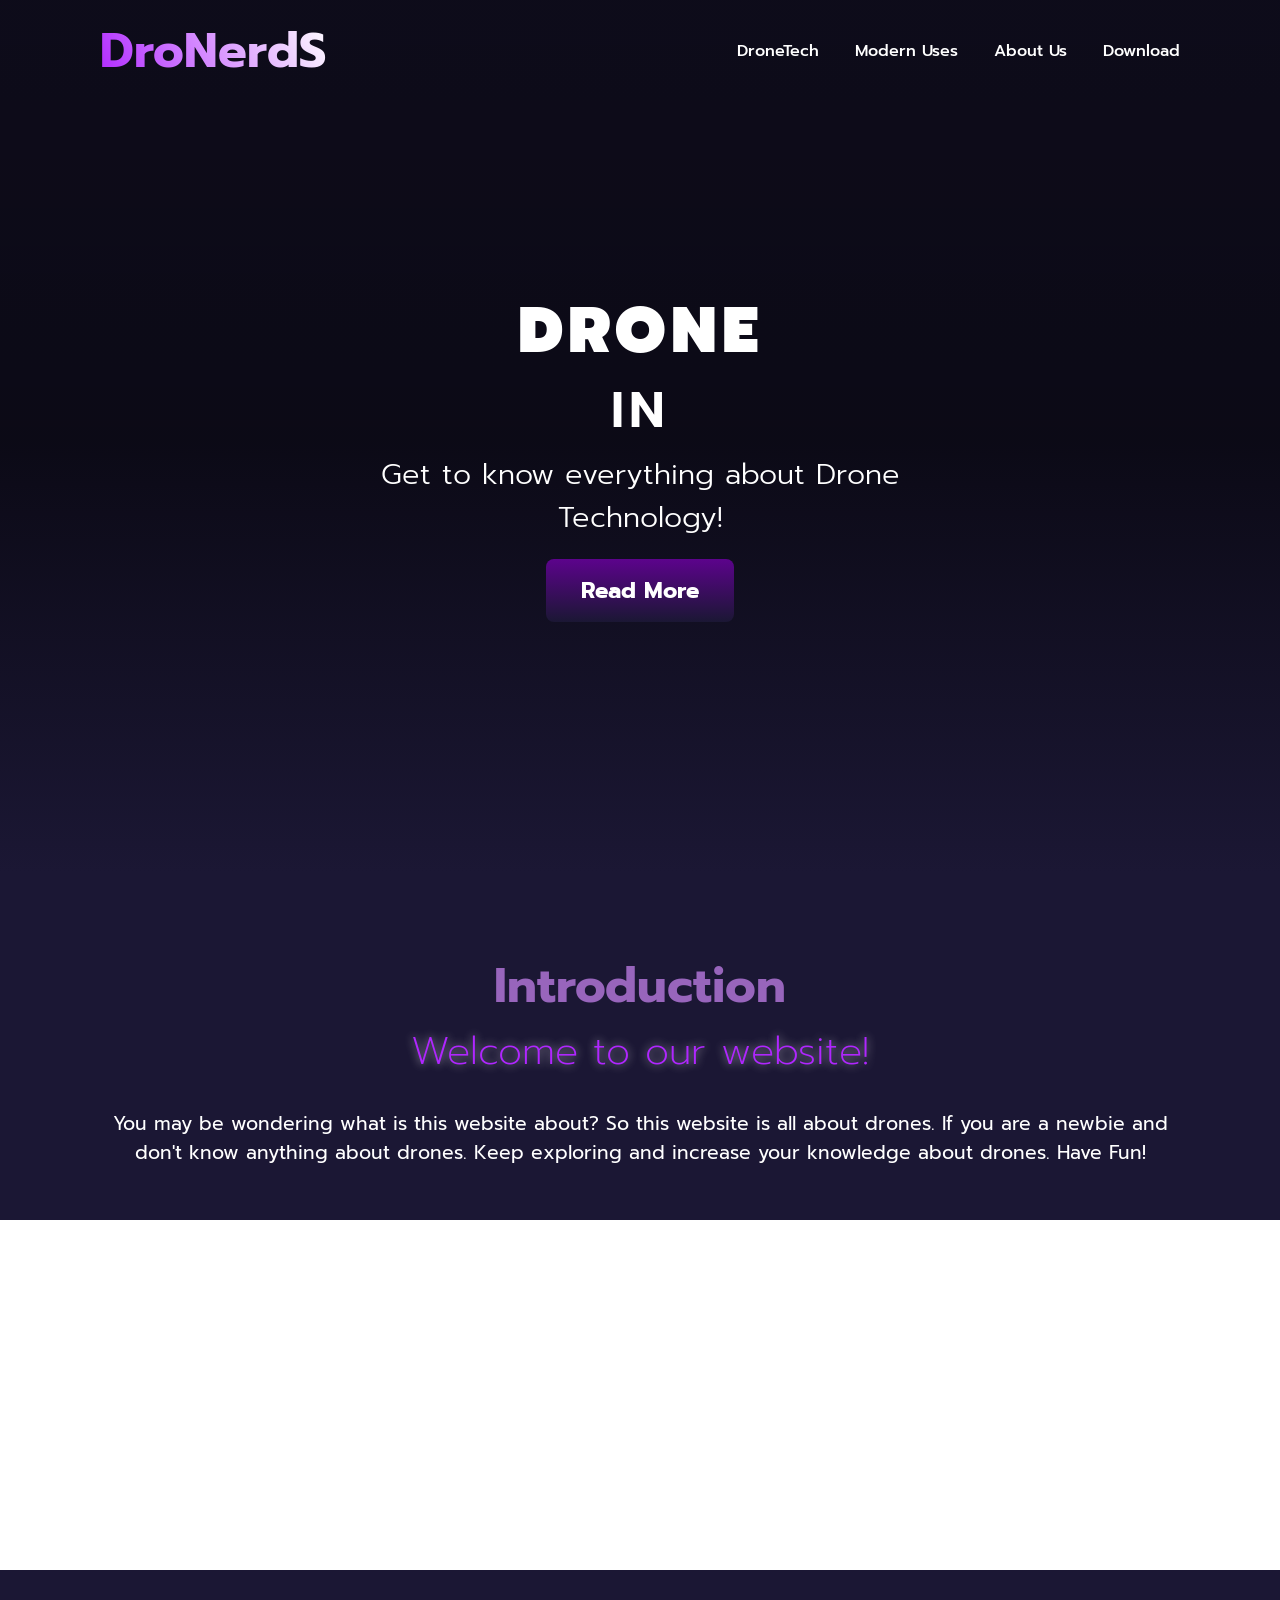
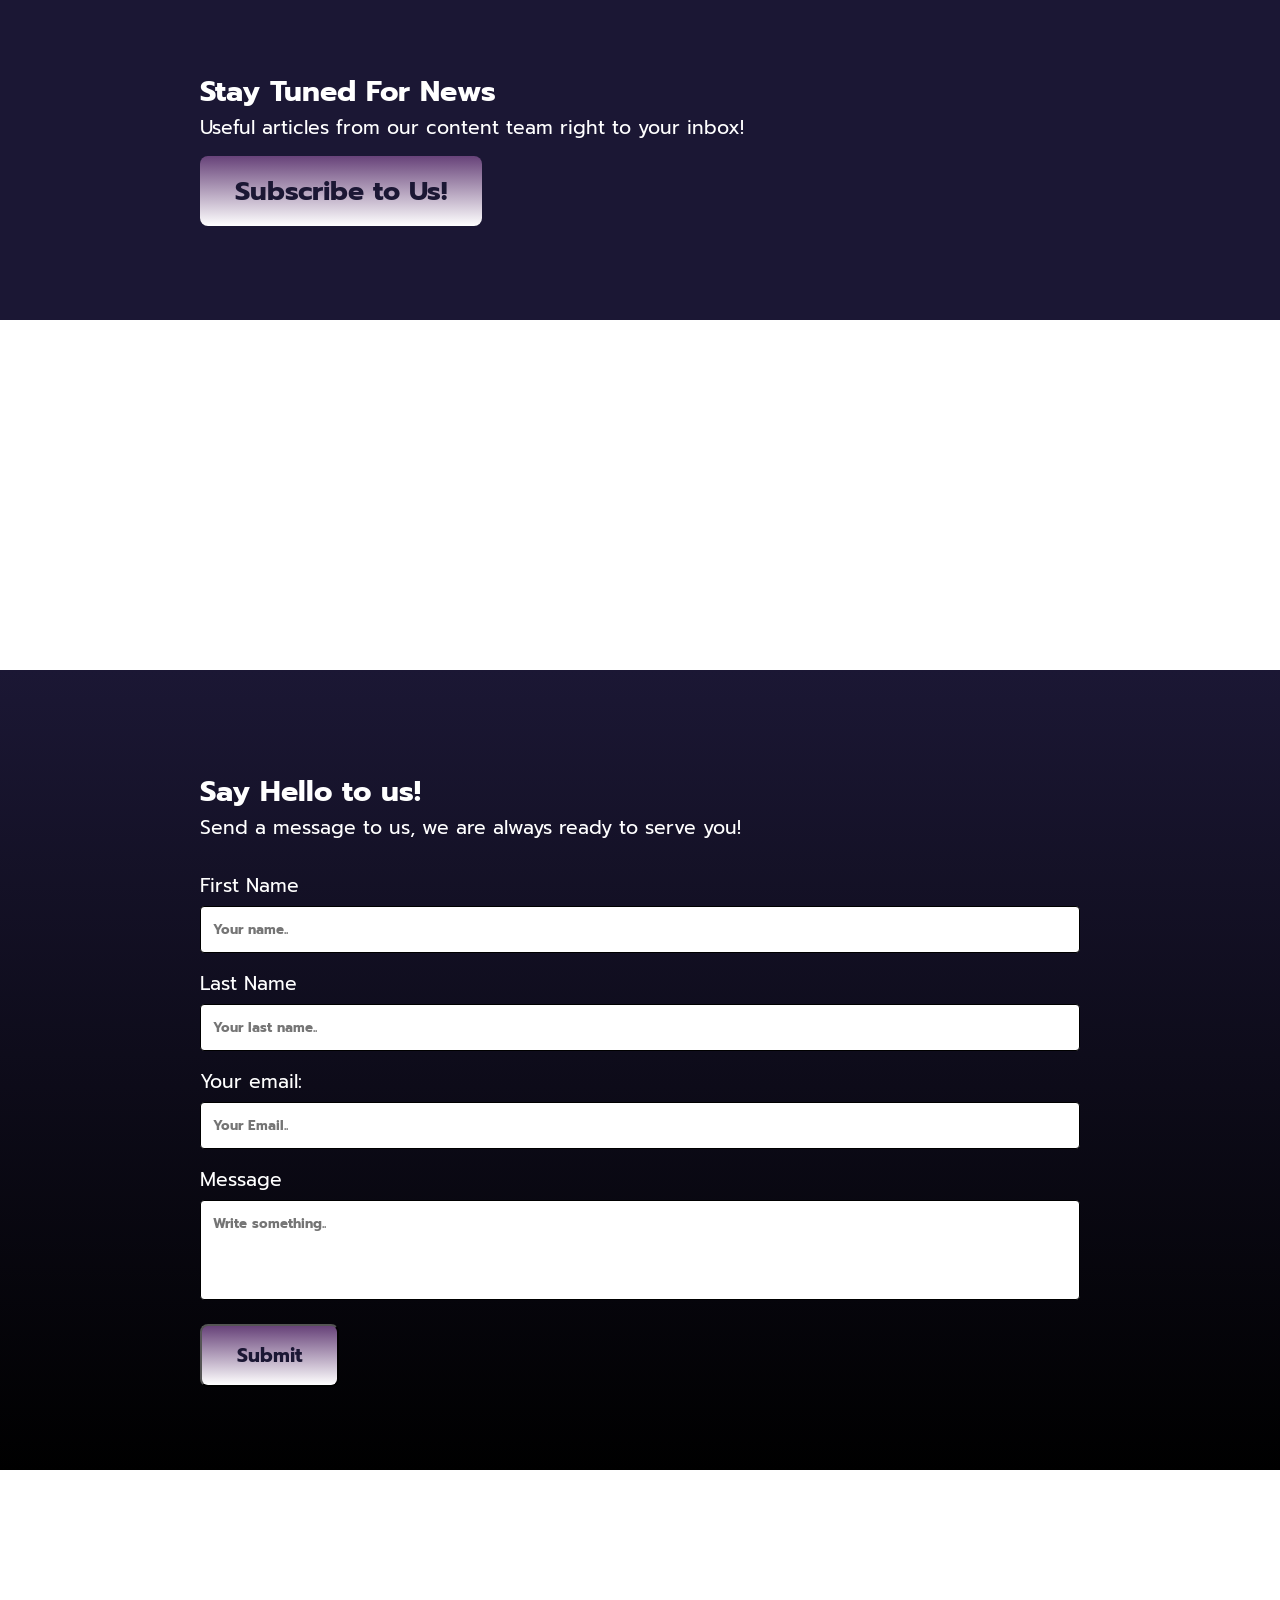
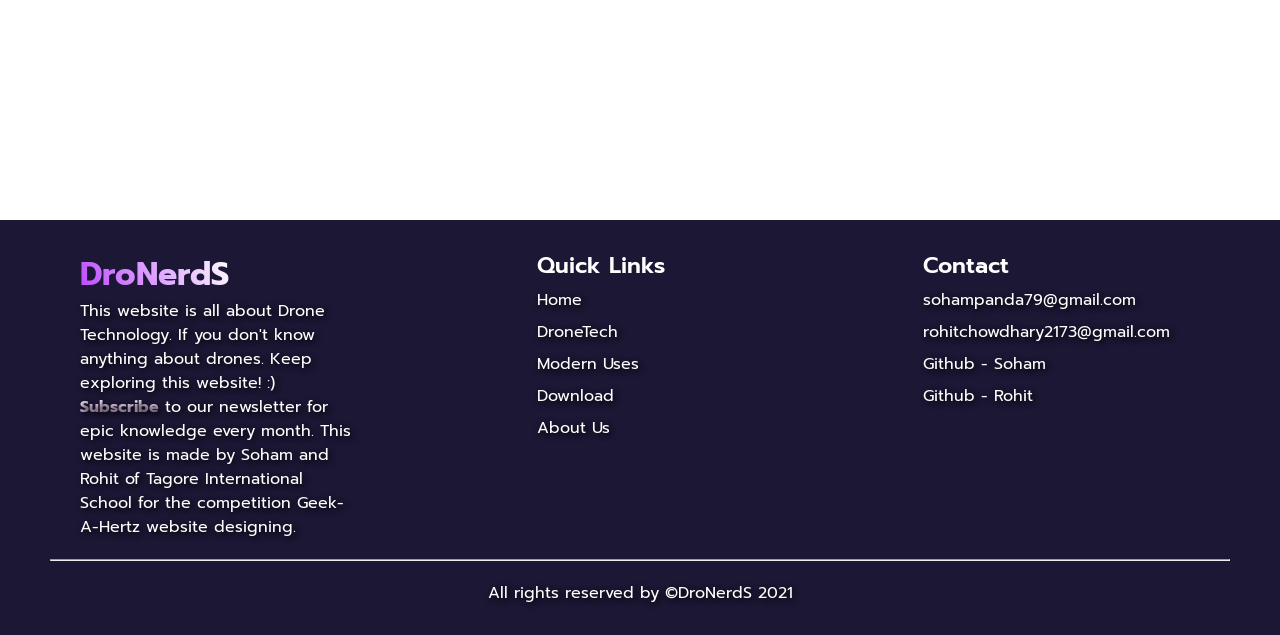
<file: Drone Technology/index.html>
<!DOCTYPE html>
<html lang="en">
<head>
    <meta charset="UTF-8">
    <meta http-equiv="X-UA-Compatible" content="IE=edge">
    <meta name="viewport" content="width=device-width, initial-scale=1.0">
    <title>DroNerdS - Know everything about modern drone technology!</title>
    <link rel="icon" href="../Drone Technology/media/path24.ico" type="image/x-icon">
    <link rel="stylesheet" href="../Drone Technology/css/index.css">
    <link href="https://fonts.googleapis.com/css2?family=Prompt:wght@900&display=swap" rel="stylesheet">
    <link href="https://fonts.googleapis.com/css2?family=Prompt:wght@200;900&display=swap" rel="stylesheet">
    <link rel="stylesheet" href="https://cdnjs.cloudflare.com/ajax/libs/font-awesome/4.7.0/css/font-awesome.min.css"/>
    <script src="../Drone Technology/javascript/index.js"></script>
    
</head>
<body>
 
  <header id="navbar">
    <a href="#" class="brand">DroNerdS</a>
    <div class="menu-btn"></div>
    <div class="navigation">
      <div  class="navigation-items">
        <a href="../Drone Technology/dronetech.html">DroneTech</a>
        <a href="#">Modern Uses</a>    
        <a href="#">About Us</a>
        <a href="#">Download</a>
      </div>
    </div>

  </header> 

     

  
      <section class="home">
        <video class="video-slide active" src="../Drone Technology/media/production ID_3764259.mp4" autoplay muted loop></video>
        
        <div class="content active">
          <h1>Drone<br><span>In</span></h1>
          <p> Get to know everything about Drone Technology!</p>
          <a href="#readmore">Read More</a>
        </div> 
      </section>
      <section id="readmore" class="introduction">
        
        <h2>Introduction</h2>
        <p> <span>Welcome to our website!</span><Br><br> You may be wondering what is this website about? So this website is all about drones. 
        If you are a newbie and don't know anything about drones. Keep exploring and increase your knowledge about drones. Have Fun! </p>
        <br> <br>
      </section>

      <div class="bgimg-2">
      </div>
      <section id="news" class="newsletter">
        
        <h2>Stay Tuned For News</h2>
        <span>Useful articles from our content team right to your inbox!</span><Br><br> 
        <a href="/Drone Technology/newsletter.html">Subscribe to Us!</a>  
      </section>

      <div class="bgimg-3">
      </div>

      <section id="contact" class="contact">

        <h2>Say Hello to us! </h2>
        <span>Send a message to us, we are always ready to serve you!</span><Br><br> 
        
          <form action="https://formspree.io/f/xleaknwg"method="POST"
>
            <label for="fname">First Name</label>
            <input type="text" id="fname" name="firstname" placeholder="Your name..">
        
            <label for="lname">Last Name</label>
            <input type="text" id="lname" name="lastname" placeholder="Your last name..">
            
            <label>Your email:
            <input type="email" name="_replyto" placeholder="Your Email.." ></label>
            <label>
            
            <label for="message">Message</label>
            <textarea id="subject" name="subject" placeholder="Write something.." style="height:100px; resize: none; "></textarea>
        
            <input type="submit" value="Submit">
          </form>
      </section>


      <div class="bgimg-4">
      </div>




      <footer class="footer">
        <div class="l-footer">
        <h1>
          <a href="#" class="brand">DroNerdS</a>
        </h1>
        <p>
          This website is all about Drone Technology. If you don't know anything about drones. Keep exploring this website! :) <a href="/Drone Technology/newsletter.html" class="newsletterlink">Subscribe</a> to our newsletter for epic knowledge every month. This website is made by Soham and Rohit of Tagore International School for the competition Geek-A-Hertz website designing.</p>
        </div>
        <ul class="r-footer">
        <li>
          <span>Quick Links </span>
        
        <ul class="box">
        <li><a href="../Drone Technology/index.html">Home</a></li>
        <li><a href="#">DroneTech</a></li>
        <li><a href="#">Modern Uses</a></li>
        <li><a href="#">Download</a></li>
        <li><a href="#">About Us</a></li>
        </ul>
        </li>
        
        <li>
          <span>Contact</span>
        <ul class="box">
          <li><a href="https://mail.google.com/mail/?view=cm&fs=1&tf=1&to=sohampanda79@gmail.com" target="_blank">sohampanda79@gmail.com</a></li>
          <li><a href="https://mail.google.com/mail/?view=cm&fs=1&tf=1&to=rohitchowdhary2173@gmail.com" target="_blank">rohitchowdhary2173@gmail.com</a></li>
          <li><a href="https://github.com/SohamPanda345">Github - Soham</a></li>
          <li><a href="https://github.com/avacadox21">Github - Rohit</a></li>
        </ul>
        </li>
        </ul>
        <hr>
        <div class="b-footer">
        <p>
        All rights reserved by ©DroNerdS 2021 </p>
        </div>
        </footer>
</body>
      
</html>
</file>
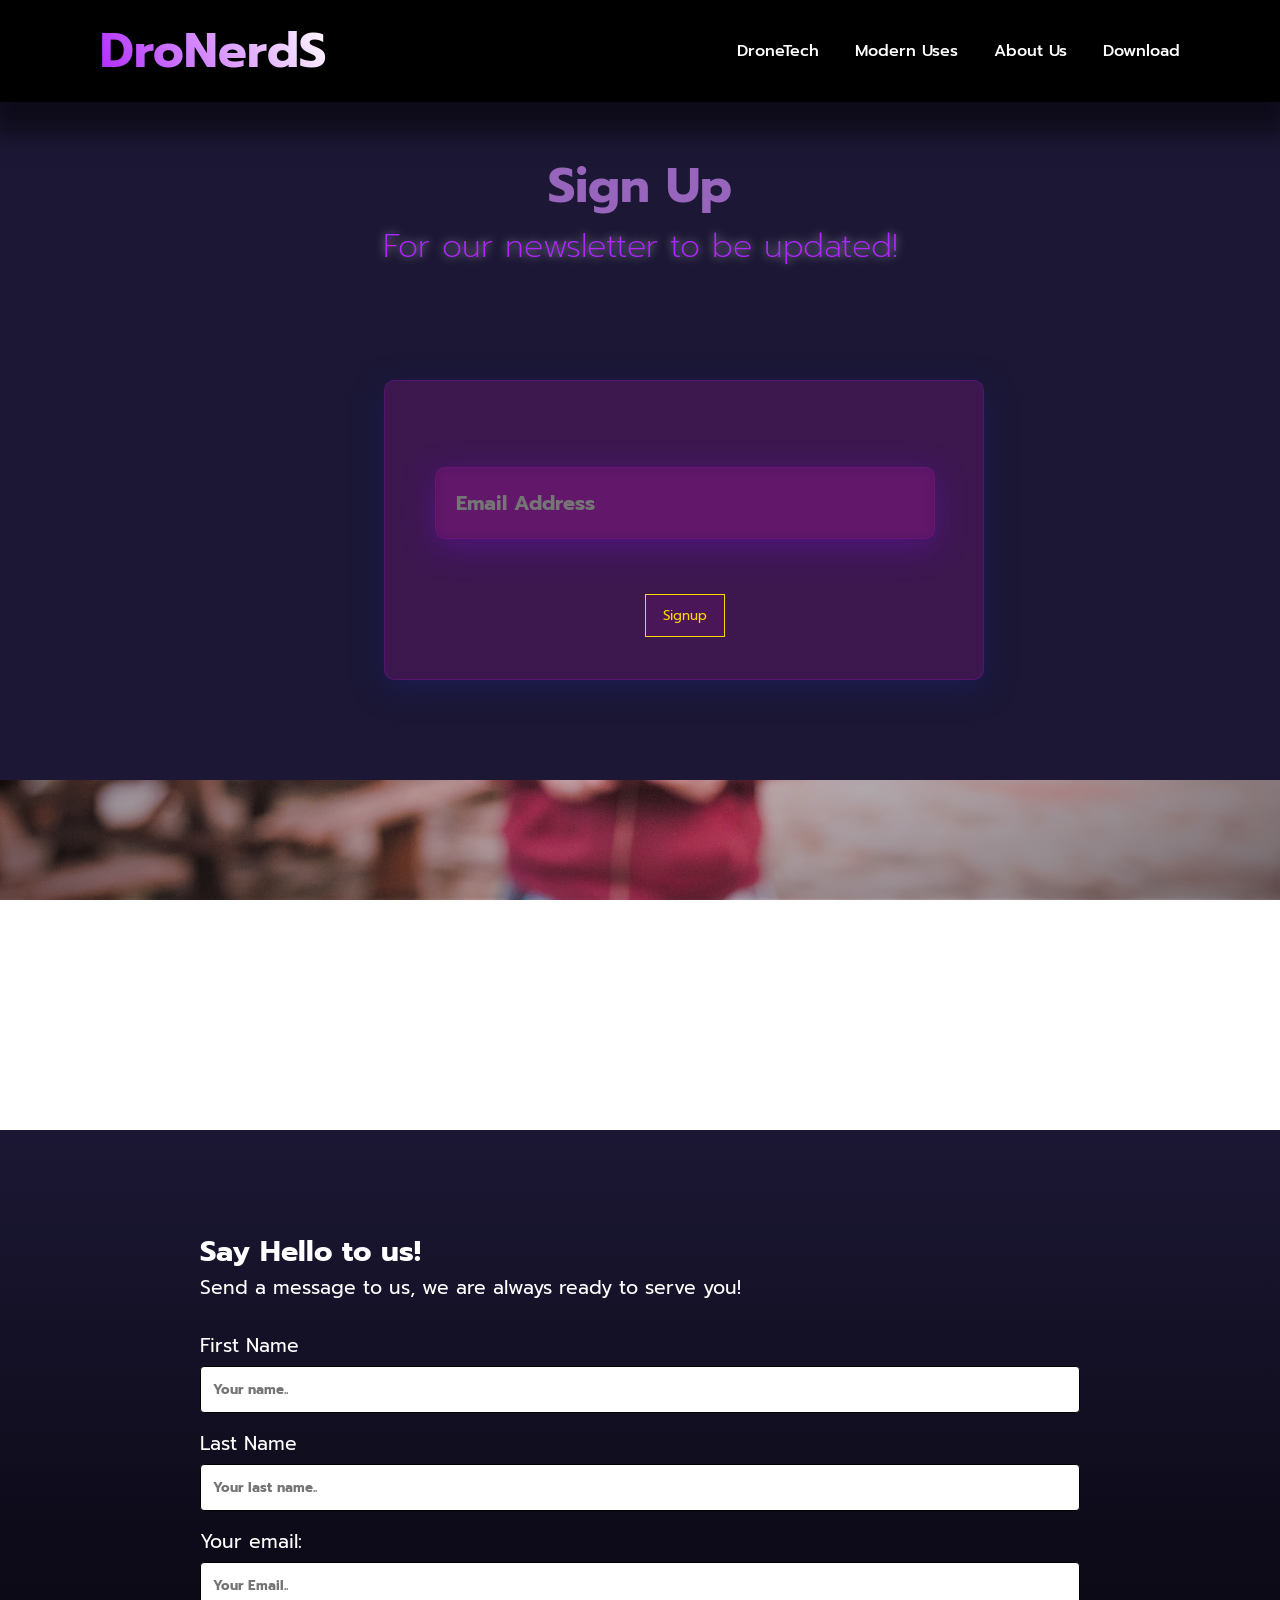
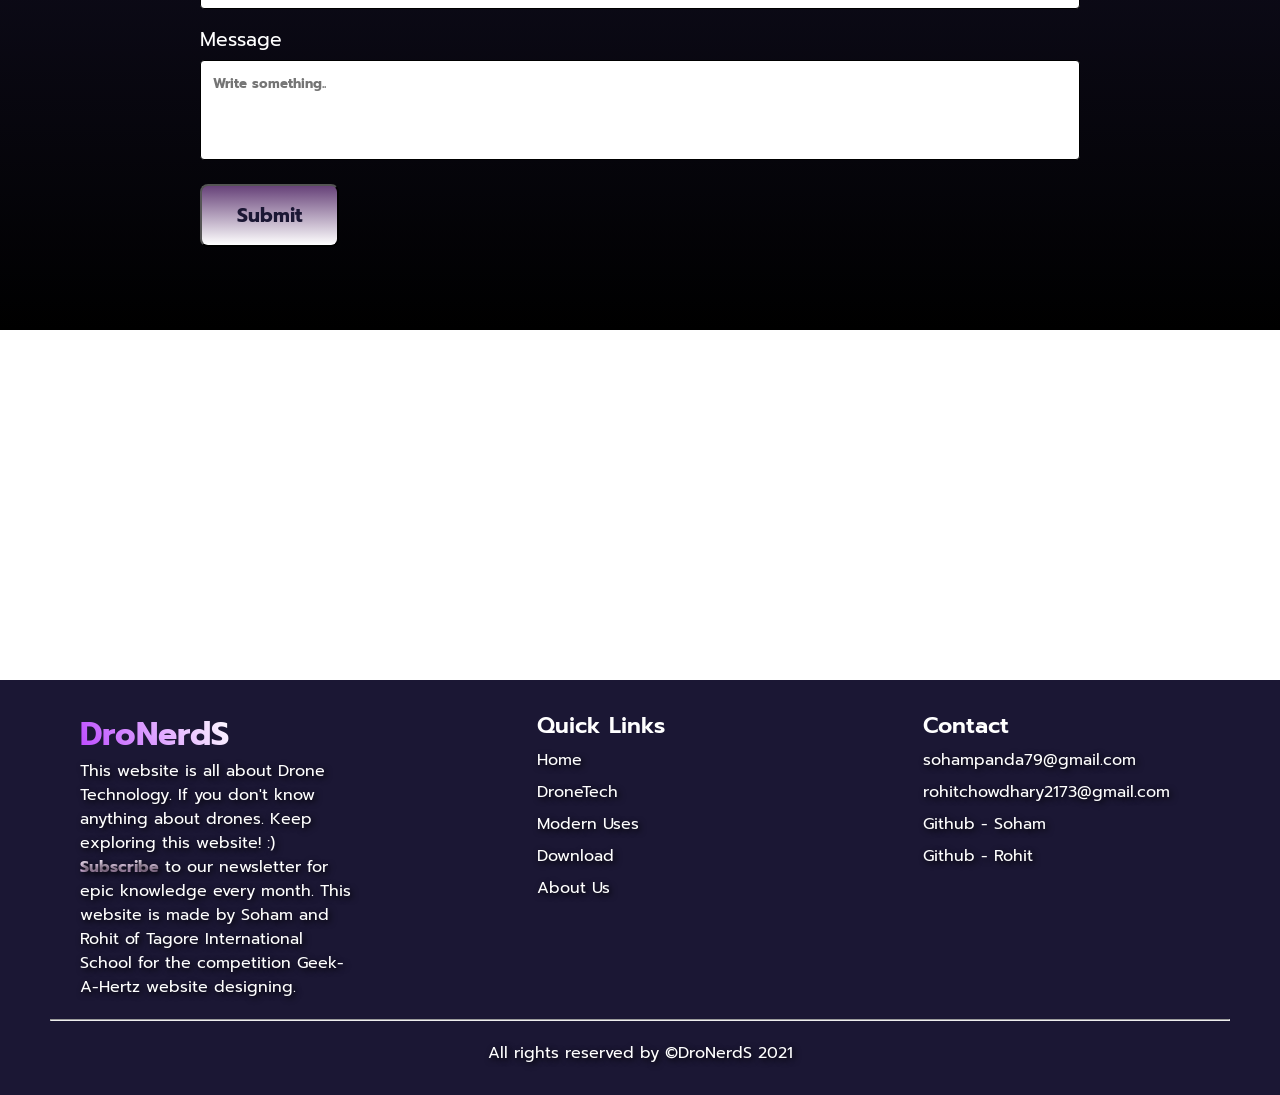
<file: Drone Technology/newsletter.html>
<!DOCTYPE html>
<html lang="en">

<head>
    <meta charset="UTF-8">
    <meta http-equiv="X-UA-Compatible" content="IE=edge">
    <meta name="viewport" content="width=
    , initial-scale=1.0">
    <title>DroNerds Newsletter</title>
    <link rel="icon" href="../Drone Technology/media/path24.ico" type="image/x-icon">
    <link rel="stylesheet" href="/Drone Technology/css/newsletter.css">
    <link href="https://fonts.googleapis.com/css2?family=Prompt:wght@900&display=swap" rel="stylesheet">
    <link href="https://fonts.googleapis.com/css2?family=Prompt:wght@200;900&display=swap" rel="stylesheet">
    <link rel="stylesheet" href="https://cdnjs.cloudflare.com/ajax/libs/font-awesome/4.7.0/css/font-awesome.min.css"/>
</head>


<body>

  <header id="navbar">
    <a href="/Drone Technology/index.html" class="brand">DroNerdS</a>
    <div class="menu-btn"></div>
    <div class="navigation">
      <div  class="navigation-items">
        <a href="../Drone Technology/dronetech.html">DroneTech</a>
        <a href="#">Modern Uses</a>    
        <a href="#">About Us</a>
        <a href="#">Download</a>
      </div>
    </div>

  </header> 

     

  
      <section class="home">
      </section>
      <section id="readmore" class="introduction">
        
        <h2>Sign Up</h2>
        <p> <span>For our newsletter to be updated!</span><Br><br> </p>
        <br> <br>
      </section>

      
      </div>
      <section id="signup" class="newsletter">
        <div class="form1">
          <form action="https://formsubmit.co/avacadox21@gmail.com" method="POST">
               <input type="email" name="email" placeholder="Email Address" required>
               <input type="hidden" name="_next" value="./thank.html">
               <input type="hidden" name="_autoresponse" value="Hello there, thanks for signingup for our Newsletter, We would highly recommend you to signup for our beta Products on our Download page">
               <br>
              <br>
               <button type="submit">Signup</button>
         </form> 
      </div>
          
      </section>

      <div class="bgimg-3">
      </div>

      <section id="contact" class="contact">

        <h2>Say Hello to us! </h2>
        <span>Send a message to us, we are always ready to serve you!</span><Br><br> 
        
          <form action="https://formspree.io/f/xleaknwg"method="POST"
>
            <label for="fname">First Name</label>
            <input type="text" id="fname" name="firstname" placeholder="Your name..">
        
            <label for="lname">Last Name</label>
            <input type="text" id="lname" name="lastname" placeholder="Your last name..">
            
            <label>Your email:
            <input type="email" name="_replyto" placeholder="Your Email.." ></label>
            <label>
            
            <label for="message">Message</label>
            <textarea id="subject" name="subject" placeholder="Write something.." style="height:100px; resize: none; "></textarea>
        
            <input type="submit" value="Submit">
          </form>
      </section>


      <div class="bgimg-4">
      </div>




      <footer class="footer">
        <div class="l-footer">
        <h1>
          <a href="#" class="brand">DroNerdS</a>
        </h1>
        <p>
          This website is all about Drone Technology. If you don't know anything about drones. Keep exploring this website! :) <a href="/Drone Technology/newsletter.html" class="newsletterlink">Subscribe</a> to our newsletter for epic knowledge every month. This website is made by Soham and Rohit of Tagore International School for the competition Geek-A-Hertz website designing.</p>
        </div>
        <ul class="r-footer">
        <li>
          <span>Quick Links </span>
        
        <ul class="box">
        <li><a href="../Drone Technology/index.html">Home</a></li>
        <li><a href="#">DroneTech</a></li>
        <li><a href="#">Modern Uses</a></li>
        <li><a href="#">Download</a></li>
        <li><a href="#">About Us</a></li>
        </ul>
        </li>
        
        <li>
          <span>Contact</span>
        <ul class="box">
          <li><a href="https://mail.google.com/mail/?view=cm&fs=1&tf=1&to=sohampanda79@gmail.com" target="_blank">sohampanda79@gmail.com</a></li>
          <li><a href="https://mail.google.com/mail/?view=cm&fs=1&tf=1&to=rohitchowdhary2173@gmail.com" target="_blank">rohitchowdhary2173@gmail.com</a></li>
          <li><a href="https://github.com/SohamPanda345">Github - Soham</a></li>
          <li><a href="https://github.com/avacadox21">Github - Rohit</a></li>
        </ul>
        </li>
        </ul>
        <hr>
        <div class="b-footer">
        <p>
        All rights reserved by ©DroNerdS 2021 </p>
        </div>
        </footer>


</body>







</html>
</file>
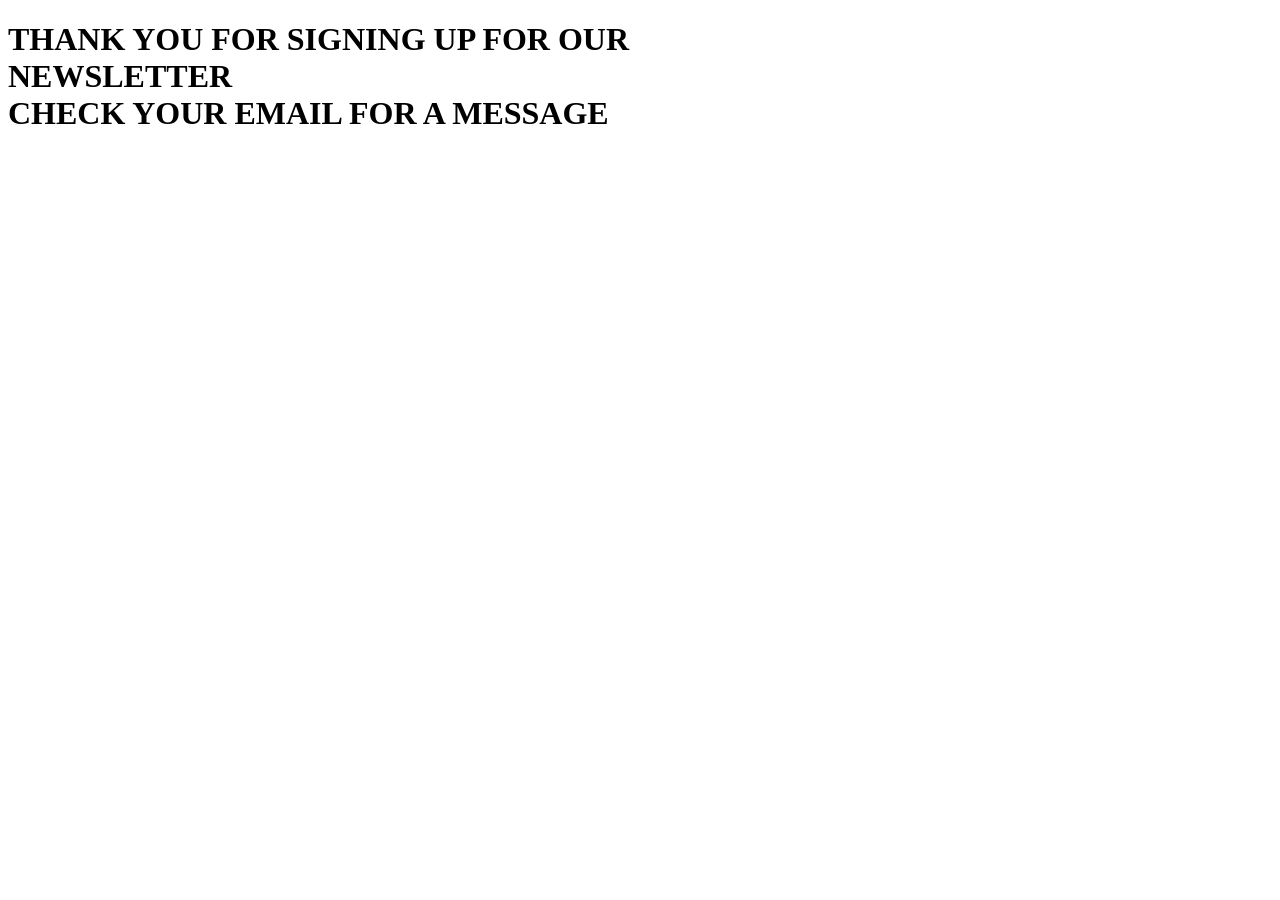
<file: Drone Technology/thank.html>
<!DOCTYPE html>
<html lang="en">
<head>
   
    <link href="https://fonts.googleapis.com/css2?family=Prompt:wght@900&display=swap" rel="stylesheet">
    <link href="https://fonts.googleapis.com/css2?family=Prompt:wght@200;900&display=swap" rel="stylesheet">
    <link rel="stylesheet" href="https://cdnjs.cloudflare.com/ajax/libs/font-awesome/4.7.0/css/font-awesome.min.css"/>
</head>
<body>

    <div class="gg">
        <h1>THANK YOU FOR SIGNING UP FOR OUR <br> NEWSLETTER <br>
        CHECK YOUR EMAIL FOR A MESSAGE
        </h1>
    </div>
</body>
</html>
</file>
<file: Drone Technology/css/index.css>
* {
    font-family: 'Prompt', sans-serif;
    margin: 0rem;
    padding: 0rem;
    box-sizing: border-box;
} 
 :root{
   
   --DarkBlue: #1b1734; 
   --Indigo: #420364; 
   --Violet: #5C038C; 
   --Purple: #9865Bc; 
   --White: #fff;  
   --Neon: #B026FF; 


}



header{
    z-index: 999;
    position: absolute;
    top: 0;
    left: 0;
    width: 100%;
    display: flex;
    justify-content: space-between;
    align-items: center;
    padding: 15px 100px;
    transition: 0.5s ease;
    position: fixed;
  }
  .BgColour {
    
    transition: all 0.4s;
    background-color: black;
    -webkit-box-shadow: 0px 21px 22px 10px rgb(0, 0, 0, 0.5);
    -moz-box-shadow: 0px 21px 22px 10px rgba(0, 0, 0, 0.5);
    box-shadow: 0px 21px 22px 10px rgba(0, 0, 0, 0.5);
}
  
  header .brand{
    background: -webkit-linear-gradient(27.97deg,  var(--Neon), var(--White));
    -webkit-text-fill-color: transparent;
    -webkit-background-clip: text;
    background-clip: '';
    font-size: 3em;
    font-weight: 700;
    text-decoration: none;
    
  }
  
  header .navigation{
    position: relative;
  }
  
  header .navigation .navigation-items a{
    position: relative;
    color: var(--White);
    font-size: 1em;
    font-weight: 500;
    text-decoration: none;
    margin-left: 30px;
    transition: 0.3s ease;
  }
  
  header .navigation .navigation-items a:before{
    content: '';
    position: absolute;
    background:var(--Neon);
    width: 0;
    height: 3px;
    bottom: 0;
    left: 0;
    transition: 0.3s ease;
  }
  
  header .navigation .navigation-items a:hover:before{
    width: 100%;
  }

  section{
    padding: 100px 200px;
  }
  
  .home{
    position: relative;
    width: 100%;
    min-height: 100vh;
    display: flex;
    justify-content: center;
    flex-direction: column;
    background: var(--DarkBlue);
  }
  
  .home:before{
    z-index: 777;
    content: '';
    position: absolute;
    background: linear-gradient(180deg, rgba(0,0,0,0.5021358885351015) 0%, rgba(0,0,0,0.5749650201877626) 49%, rgba(27,23,52,1) 97%, rgba(27,23,52,1) 100%);
    width: 100%;
    height: 100%;
    top: 0;
    left: 0;
  }
  
  .home .content{
    z-index: 888;
    color : var(--White);
    width: 70%;
    margin-top: 50px;
    display: none;
  }
  
  .home .content.active{
    display: block;
    margin:0 auto;
    text-align: center;

  }
  
  .home .content h1{
    font-size: 4em;
    font-weight: 900;
    text-transform: uppercase;
    letter-spacing: 5px;
    line-height: 75px;
    margin-bottom: 5px;
  }
  
  .home .content h1 span{
    font-size: 0.8em;
    font-weight: 600;
  }
  
  .home .content p{
    margin-bottom: 35px;
    font-size: 1.8em;
    font-weight: 300;
  }
  
 

  .home .content a {
    background: linear-gradient(180deg, rgba(92,3,140,1) 0%, rgba(27,23,52,1) 100%);;
    padding: 15px 35px;
    color: var(--White);
    font-size: 1.4em;
    font-weight: 700;
    text-decoration: none;
    border-radius: 8px;
    transition: ease-in 0.5s;
  }
  .home .content a:hover{
    background: rgb(103,66,121);
    background: linear-gradient(180deg, rgba(103,66,121,1) 0%, rgba(255,255,255,1) 100%);
    color:var(--DarkBlue)
  }
  .home video{
    z-index: 000;
    position: absolute;
    top: 0;
    left: 0;
    width: 100%;
    height: 100%;
    object-fit: cover;
  }
  
  


  .introduction {
  background-color: var(--DarkBlue);
  color:var(--White);
  width: 100%;
  height: 320px;
  padding: 50px 100px;
  align-content: center;
  display: inline-block;
  text-align: center;
  
  }


  .introduction span {
 
  color: var(--Neon);
  font-size: 2em;
  font-weight: 200;
  text-shadow: 0px 0px 10px rgba(255,246,253,0.65);
  

  }
.introduction h2 {
  color: var(--Purple);
  font-size: 3em;
  
}
.introduction p {
  color: var(--White);
  margin-top: 0px;
  font-size: 1.2em;
}

.bgimg-2 {
  background-image: url("../media/pexels-kevin-bidwell-2445710.jpg");
  min-height: 350px;
  position: relative;
  background-attachment: fixed;
  background-position: center;
  background-repeat: no-repeat;
  background-size: cover;
}

.bgimg-3 {
  background-image: url("../media/drone1.jpeg");
  min-height: 350px;
  position: relative;
  background-attachment: fixed;
  background-position: center;
  background-repeat: no-repeat;
  background-size: cover;
}

.bgimg-4 {
  background-image: url("../media/pexels-tito-noverian-putra-1838248.jpg");
  min-height: 350px;
  position: relative;
  background-attachment: fixed;
  background-position: center;
  background-repeat: no-repeat;
  background-size: cover;
}

.newsletter {
  background-color:var(--DarkBlue) ;
  font-size: 1.2em;
  color: var(--White);
  width: 100%;
  height: 350px;
}

.newsletter a {
  
  background: linear-gradient(180deg, rgba(103,66,121,1) 0%, rgba(255,255,255,1) 100%);
  padding: 15px 35px;
  font-size: 1.4em;
  font-weight: 700;
  text-decoration: none;
  border-radius: 8px;
  transition: ease-in 0.5s;
  color: var(--DarkBlue);
}
.newsletter a:hover{
  background: rgb(103,66,121);
  background: linear-gradient(180deg, rgba(92,3,140,1) 0%, rgba(27,23,52,1) 100%);;
  color:var(--White)

}






.contact {
  background: linear-gradient(180deg, rgba(27,23,52,1) 0%, rgba(0,0,0,1) 100%);
  font-size: 1.2em;
  color: var(--White);
  width: 100%;
  height: 800px;
}


input[type=text], select, textarea {
  width: 100%;
  padding: 12px;
  border: 1px solid rgb(0, 0, 0);
  border-radius: 4px;
  box-sizing: border-box;
  margin-top: 6px;
  margin-bottom: 16px;
  font-weight: bold;
  
}
input[type=email], select, textarea {
  width: 100%;
  padding: 12px;
  border: 1px solid rgb(0, 0, 0);
  border-radius: 4px;
  box-sizing: border-box;
  margin-top: 6px;
  margin-bottom: 16px;
  font-weight: bold;
  
}


input[type=submit] {
  background: linear-gradient(180deg, rgba(103,66,121,1) 0%, rgba(255,255,255,1) 100%);
  padding: 15px 35px;
  font-size: 1em;
  font-weight: 700;
  text-decoration: none;
  border-radius: 8px;
  transition: ease-in 0.5s;
  color: var(--DarkBlue);
  cursor: pointer;
}

input[type=submit]:hover {
  background: rgb(103,66,121);
  background: linear-gradient(180deg, rgba(92,3,140,1) 0%, rgba(27,23,52,1) 100%);;
  color:var(--White)
}





.footer .brand {
  background: -webkit-linear-gradient(27.97deg,  var(--Neon), var(--White));
  -webkit-text-fill-color: transparent;
  -webkit-background-clip: text;
  background-clip: '';
  font-size: 1em;
  font-weight: 700;
  text-decoration: none;
  padding-left: 30px;
  
}


.footer .newsletterlink {
 
  background: -webkit-linear-gradient(  var(--White), rgb(243, 183, 255) );
  -webkit-text-fill-color: transparent;
  -webkit-background-clip: text;
  background-clip: '';
  font-weight: bold;
  
}

.footer {
  display: flex;
  flex-flow: row wrap;
  padding: 30px 50px;
  color: #fff;
  background-color: var(--DarkBlue) ;
  }
  
  .footer > * {
  flex:  1 100%;
  }
  
  .l-footer {
  margin-right: 1.25em;
  margin-bottom: 20px;
  }
  
  .footer span {
  font-weight: 600;
  font-size: 1.4em;
  }
  
  .footer ul {
  list-style: none;
  padding-left: 0;
  }
  
  .footer li {
  line-height: 2em;
  }
  
  .footer a {
  text-decoration: none;
  color: #fff;
  }
  
  .r-footer {
  display: flex;
  flex-flow: row wrap;
  }
  
  .r-footer > * {
  flex: 1 50%;
  margin-right: 1em;
  padding-left: 80px;
  }
  
  .box a {
  color: var(--White);
  text-shadow: 2px 2px 6px #000000;
  }
  
  .h-box {
  column-count: 2;
  column-gap: 1.25em;
  }
  
  .b-footer {
  text-align: center;
  color:var(--White);
  padding-top: 20px;
  text-shadow: 2px 2px 6px #000000;
  }
  
  .l-footer p {
  padding-right: 20%;
  padding-left: 30px;
  color:var(--White);
  text-shadow: 2px 2px 6px #000000;
  }   
  
  @media screen and (min-width: 600px) {
  .r-footer > * {
  flex: 1;
  }
  
  .features {
  flex-grow: 2;
  }
  
  .l-footer {
  flex: 1 0px;
  }
  
  .r-footer {
  flex: 2 0px;
  }
  }
</file>
<file: Drone Technology/css/newsletter.css>
* {
    font-family: 'Prompt', sans-serif;
    margin: 0rem;
    padding: 0rem;
    box-sizing: border-box;
    
} 
 :root{
   
   --DarkBlue: #1b1734; 
   --Indigo: #420364; 
   --Violet: #5C038C; 
   --Purple: #9865Bc; 
   --White: #fff;  
   --Neon: #B026FF; 
}

header {
  z-index: 999;
  position: absolute;
  top: 0;
  left: 0;
  width: 100%;
  display: flex;
  justify-content: space-between;
  align-items: center;
  padding: 15px 100px;
  transition: 0.5s ease;
  position: fixed;
  background-color: black;
  -webkit-box-shadow: 0px 21px 22px 10px rgb(0, 0, 0, 0.5);
  -moz-box-shadow: 0px 21px 22px 10px rgba(0, 0, 0, 0.5);
  box-shadow: 0px 21px 22px 10px rgba(0, 0, 0, 0.5);
}


header .brand{
  background: -webkit-linear-gradient(27.97deg,  var(--Neon), var(--White));
  -webkit-text-fill-color: transparent;
  -webkit-background-clip: text;
  background-clip: '';
  font-size: 3em;
  font-weight: 700;
  text-decoration: none;
  
}

header .navigation{
  position: relative;
}

header .navigation .navigation-items a{
  position: relative;
  color: var(--White);
  font-size: 1em;
  font-weight: 500;
  text-decoration: none;
  margin-left: 30px;
  transition: 0.3s ease;
}

header .navigation .navigation-items a:before{
  content: '';
  position: absolute;
  background:var(--Neon);
  width: 0;
  height: 3px;
  bottom: 0;
  left: 0;
  transition: 0.3s ease;
}

header .navigation .navigation-items a:hover:before{
  width: 100%;
}

section{
  padding: 100px 200px;
}

.home{
  position: relative;
  width: 100%;
  min-height: 0.1px;
  display: flex;
  justify-content: center;
  flex-direction: column;
  background: var(--DarkBlue);
  padding: 50px;
}



.home .content{
  z-index: 888;
  color : var(--White);
  width: 70%;
  margin-top: 50px;
  display: none;
}

.home .content.active{
  display: block;
  margin:0 auto;
  text-align: center;

}

.home .content h1{
  font-size: 4em;
  font-weight: 900;
  text-transform: uppercase;
  letter-spacing: 5px;
  line-height: 75px;
  margin-bottom: 5px;
}

.home .content h1 span{
  font-size: 0.8em;
  font-weight: 600;
}

.home .content p{
  margin-bottom: 35px;
  font-size: 1.8em;
  font-weight: 300;
}



.home .content a {
  background: linear-gradient(180deg, rgba(92,3,140,1) 0%, rgba(27,23,52,1) 100%);;
  padding: 15px 35px;
  color: var(--White);
  font-size: 1.4em;
  font-weight: 700;
  text-decoration: none;
  border-radius: 8px;
  transition: ease-in 0.5s;
}
.home .content a:hover{
  background: rgb(103,66,121);
  background: linear-gradient(180deg, rgba(103,66,121,1) 0%, rgba(255,255,255,1) 100%);
  color:var(--DarkBlue)
}
.home video{
  z-index: 000;
  position: absolute;
  top: 0;
  left: 0;
  width: 100%;
  height: 100%;
  object-fit: cover;
}




.introduction {
background-color: var(--DarkBlue);
color:var(--White);
width: 100%;
height: 280px;
padding: 50px 50px;
align-content: center;
display: inline-block;
text-align: center;

}


.introduction span {

color: var(--Neon);
font-size: 2em;
font-weight: 200;
text-shadow: 0px 0px 10px rgba(255,246,253,0.65);


}
.introduction h2 {
color: var(--Purple);
font-size: 3em;

}


.bgimg-3 {
background-image: url("../media/pexels-paul-theodor-oja-2393537.jpg");
min-height: 350px;
position: relative;
background-attachment: fixed;
background-position: center;
background-repeat: no-repeat;
background-size: cover;
}

.bgimg-4 {
background-image: url("../media/pexels-photo-707399.jpeg");
min-height: 350px;
position: relative;
background-attachment: fixed;
background-position: center;
background-repeat: no-repeat;
background-size: cover;
}

.newsletter {
background-color:var(--DarkBlue) ;
font-size: 1.2em;
color: var(--White);
width: 100%;
height: 400px;
align-items: center;
padding:  0px;

}


.form1 {
  width: 600px;
  margin-left: 30%;
  height: 300px;
  position: relative;
  align-items: center;
  background: rgba(255, 33, 236, 0.15);
  box-shadow: 0 8px 32px 0 rgba(31, 38, 135, 0.37);
  backdrop-filter: blur(5.5px);
  -webkit-backdrop-filter: blur(5.5px);
  border-radius: 10px;
  border: 1px solid rgba(210, 9, 250, 0.18);
}





.form1 form {
  position: relative;
  align-items: center;
}

.form1 form input {
  position: relative;
  width: 500px;
  left: 50px;
  top: 80px;
  padding: 20px;
  color: gold;
  background: rgba(153, 18, 142, 0.15);
  box-shadow: 0 8px 32px 0 rgba(115, 15, 209, 0.37);
  backdrop-filter: blur(5.5px);
  -webkit-backdrop-filter: blur(5.5px);
  border-radius: 10px;
  border: 1px solid rgba(210, 9, 250, 0.18);
  font-size: 20px;
}

.form1 form button {
  position: relative;
  left: 260px;
  top: 90px;
  padding: 10px;
  background: rgba(153, 18, 142, 0.15);
  border: 1.5px solid gold;
  color: gold;
  width: 80px;

}


.form1 form button:hover {
  background-color: goldenrod;
  border: 3px solid rgb(29, 27, 14);
  color: rgb(29, 27, 14);
  cursor: pointer;
}















.contact {
background: linear-gradient(180deg, rgba(27,23,52,1) 0%, rgba(0,0,0,1) 100%);
font-size: 1.2em;
color: var(--White);
width: 100%;
height: 800px;
}


input[type=text], select, textarea {
width: 100%;
padding: 12px;
border: 1px solid rgb(0, 0, 0);
border-radius: 4px;
box-sizing: border-box;
margin-top: 6px;
margin-bottom: 16px;
font-weight: bold;

}
input[type=email], select, textarea {
width: 100%;
padding: 12px;
border: 1px solid rgb(0, 0, 0);
border-radius: 4px;
box-sizing: border-box;
margin-top: 6px;
margin-bottom: 16px;
font-weight: bold;

}


input[type=submit] {
background: linear-gradient(180deg, rgba(103,66,121,1) 0%, rgba(255,255,255,1) 100%);
padding: 15px 35px;
font-size: 1em;
font-weight: 700;
text-decoration: none;
border-radius: 8px;
transition: ease-in 0.5s;
color: var(--DarkBlue);
cursor: pointer;
}

input[type=submit]:hover {
background: rgb(103,66,121);
background: linear-gradient(180deg, rgba(92,3,140,1) 0%, rgba(27,23,52,1) 100%);;
color:var(--White)
}





.footer .brand {
background: -webkit-linear-gradient(27.97deg,  var(--Neon), var(--White));
-webkit-text-fill-color: transparent;
-webkit-background-clip: text;
background-clip: '';
font-size: 1em;
font-weight: 700;
text-decoration: none;
padding-left: 30px;

}


.footer .newsletterlink {

background: -webkit-linear-gradient(  var(--White), rgb(243, 183, 255) );
-webkit-text-fill-color: transparent;
-webkit-background-clip: text;
background-clip: '';
font-weight: bold;

}

.footer {
display: flex;
flex-flow: row wrap;
padding: 30px 50px;
color: #fff;
background-color: var(--DarkBlue) ;
}

.footer > * {
flex:  1 100%;
}

.l-footer {
margin-right: 1.25em;
margin-bottom: 20px;
}

.footer span {
font-weight: 600;
font-size: 1.4em;
}

.footer ul {
list-style: none;
padding-left: 0;
}

.footer li {
line-height: 2em;
}

.footer a {
text-decoration: none;
color: #fff;
}

.r-footer {
display: flex;
flex-flow: row wrap;
}

.r-footer > * {
flex: 1 50%;
margin-right: 1em;
padding-left: 80px;
}

.box a {
color: var(--White);
text-shadow: 2px 2px 6px #000000;
}

.h-box {
column-count: 2;
column-gap: 1.25em;
}

.b-footer {
text-align: center;
color:var(--White);
padding-top: 20px;
text-shadow: 2px 2px 6px #000000;
}

.l-footer p {
padding-right: 20%;
padding-left: 30px;
color:var(--White);
text-shadow: 2px 2px 6px #000000;
}   

@media screen and (min-width: 600px) {
.r-footer > * {
flex: 1;
}

.features {
flex-grow: 2;
}

.l-footer {
flex: 1 0px;
}

.r-footer {
flex: 2 0px;
}
}
</file>
